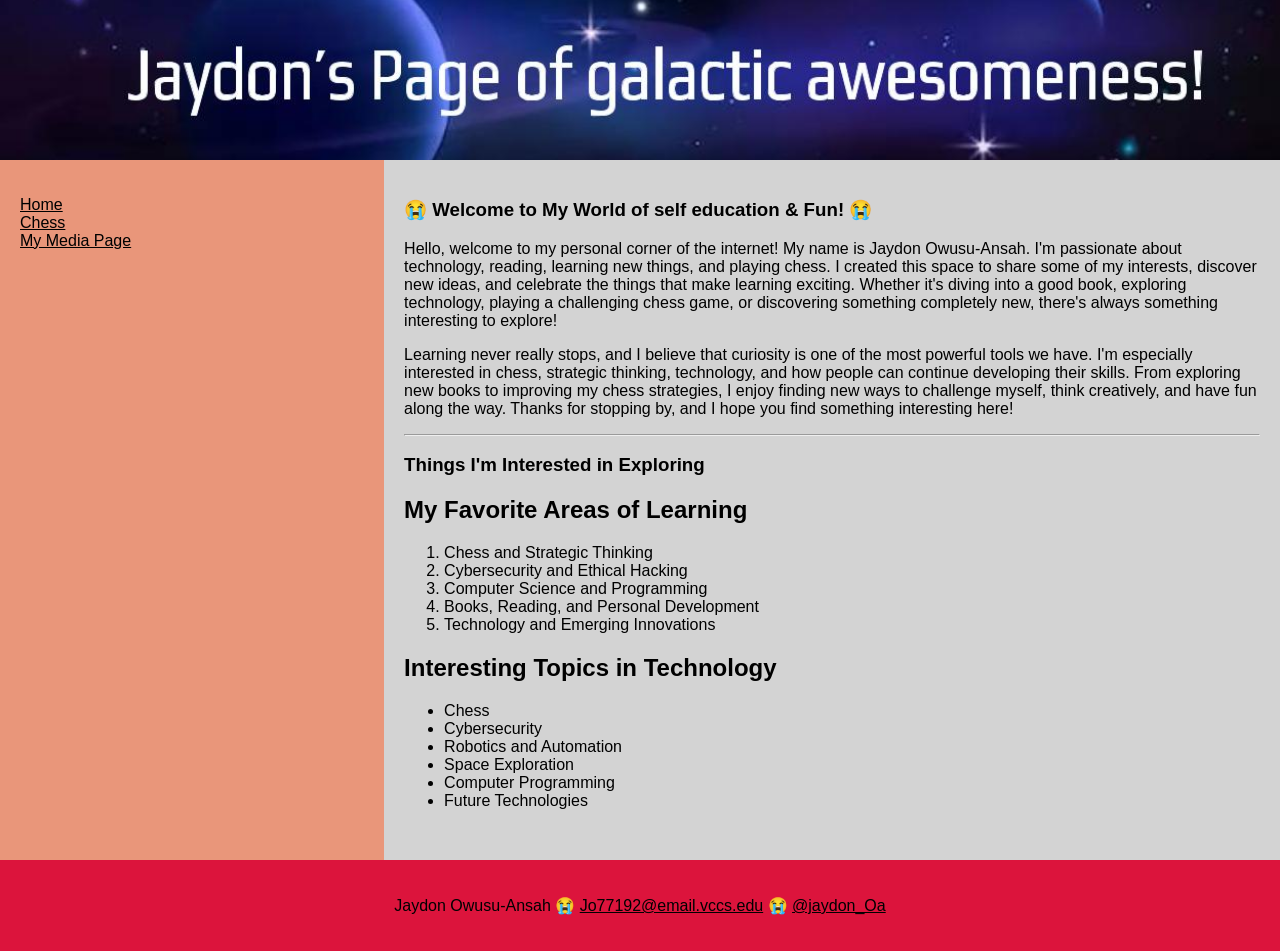
<file: index.html>
<!DOCTYPE html>
<html lang="en">
<head>
    <title>Books, Learning & Chess</title>
    <meta charset="utf-8">
    <meta name="viewport" content="width=device-width, initial-scale=1">
    <link rel="stylesheet" type="text/css" href="Style1.css">
    <link href="IcoimageCrop.ico" type="image/x-icon" rel="icon">

    <style>
        body, body * {
            color: #000000 !important;
        }
    </style>
</head>
<body style="color: black;">

<header>
    <img src="./Banner.jpg" alt="Jaydon's Page of Galactic Awesomeness">
</header>

<section>
    <nav>
        <ul>
            <li><a href="index.html">Home</a></li>
            <li><a href="https://www.chess.com/" target="_blank">Chess</a></li>
            <li><a href="Media.html">My Media Page</a></li>
        </ul>
    </nav>

    <article>
        <h1>😭 Welcome to My World of self education & Fun! 😭</h1>

        <p>Hello, welcome to my personal corner of the internet! My name is Jaydon Owusu-Ansah. I'm passionate about technology, reading, learning new things, and playing chess. I created this space to share some of my interests, discover new ideas, and celebrate the things that make learning exciting. Whether it's diving into a good book, exploring technology, playing a challenging chess game, or discovering something completely new, there's always something interesting to explore!</p>

        <p>Learning never really stops, and I believe that curiosity is one of the most powerful tools we have. I'm especially interested in chess, strategic thinking, technology, and how people can continue developing their skills. From exploring new books to improving my chess strategies, I enjoy finding new ways to challenge myself, think creatively, and have fun along the way. Thanks for stopping by, and I hope you find something interesting here!</p>

        <hr>

        <h1>Things I'm Interested in Exploring</h1>

        <h2>My Favorite Areas of Learning</h2>

        <ol>
            <li>Chess and Strategic Thinking</li>
            <li>Cybersecurity and Ethical Hacking</li>
            <li>Computer Science and Programming</li>
            <li>Books, Reading, and Personal Development</li>
            <li>Technology and Emerging Innovations</li>
        </ol>

        <h2>Interesting Topics in Technology</h2>

        <ul>
            <li>Chess</li>
            <li>Cybersecurity</li>
            <li>Robotics and Automation</li>
            <li>Space Exploration</li>
            <li>Computer Programming</li>
            <li>Future Technologies</li>
        </ul>

    </article>
</section>

<footer>
    <p>Jaydon Owusu-Ansah 😭
        <a href="mailto:Jo77192@email.vccs.edu">Jo77192@email.vccs.edu</a> 😭
        <a href="https://www.instagram.com/jaydon_Oa/" target="_blank">@jaydon_Oa</a>
    </p>
</footer>

</body>
</html>
</file>
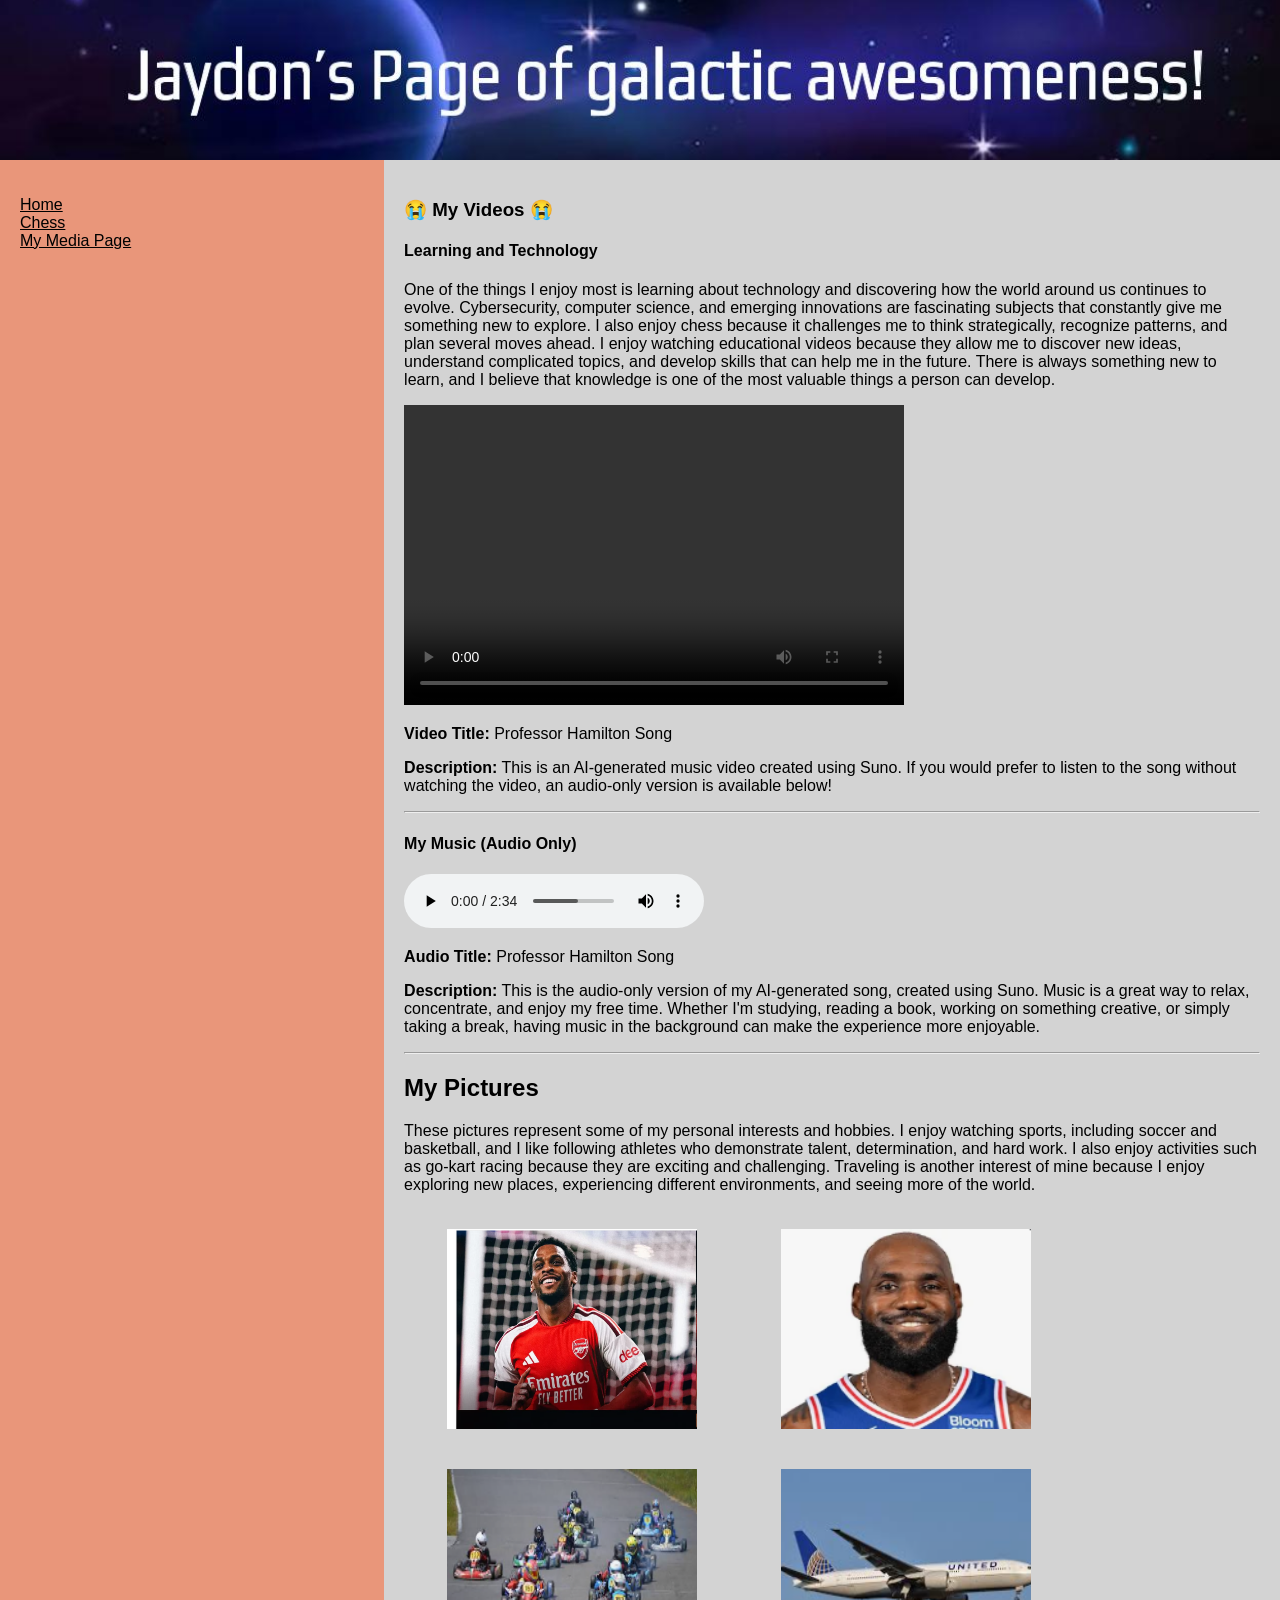
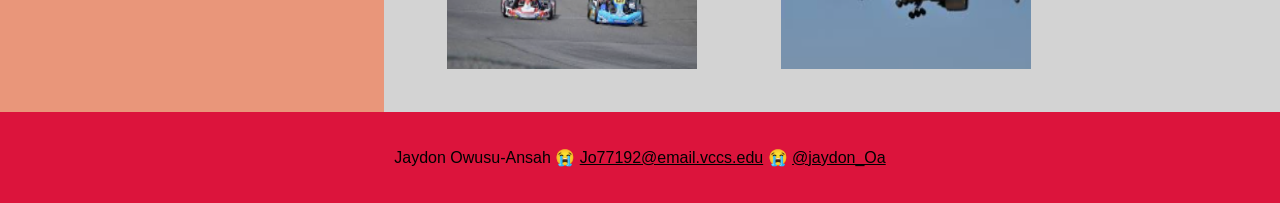
<file: Media.html>
<!DOCTYPE html>
<html lang="en">
<head>
    <title>Jaydon's Media Page</title>
    <meta charset="utf-8">
    <meta name="viewport" content="width=device-width, initial-scale=1">

    <link rel="stylesheet" href="Style2.css">
    <link rel="icon" type="image/png" href="favicon.png">
</head>

<body>

<header>
    <img src="./Banner.jpg" alt="Jaydon's Page of Galactic Awesomeness">
</header>

<section>

    <nav>
        <ul>
            <li><a href="index.html">Home</a></li>
            <li><a href="https://www.chess.com/" target="_blank">Chess</a></li>
            <li><a href="Media.html">My Media Page</a></li>
        </ul>
    </nav>

    <article>

        <h1>😭 My Videos 😭</h1>

        <h4>Learning and Technology</h4>

        <p>One of the things I enjoy most is learning about technology and discovering how the world around us continues to evolve. Cybersecurity, computer science, and emerging innovations are fascinating subjects that constantly give me something new to explore. I also enjoy chess because it challenges me to think strategically, recognize patterns, and plan several moves ahead. I enjoy watching educational videos because they allow me to discover new ideas, understand complicated topics, and develop skills that can help me in the future. There is always something new to learn, and I believe that knowledge is one of the most valuable things a person can develop.</p>

        <video width="500" height="300" controls>
            <source src="Professor_Hamilton_Song_3min.mp4" type="video/mp4">
            Your browser does not support the video element.
        </video>

        <p><strong>Video Title:</strong> Professor Hamilton Song</p>

        <p><strong>Description:</strong> This is an AI-generated music video created using Suno. If you would prefer to listen to the song without watching the video, an audio-only version is available below!</p>

        <hr>

        <h4>My Music (Audio Only)</h4>

        <audio controls>
            <source src="Professor Hamilton - usesuno.com.mp3" type="audio/mpeg">
            Your browser does not support the audio element.
        </audio>

        <p><strong>Audio Title:</strong> Professor Hamilton Song</p>

        <p><strong>Description:</strong> This is the audio-only version of my AI-generated song, created using Suno. Music is a great way to relax, concentrate, and enjoy my free time. Whether I'm studying, reading a book, working on something creative, or simply taking a break, having music in the background can make the experience more enjoyable.</p>

        <hr>

        <h2>My Pictures</h2>

        <p>These pictures represent some of my personal interests and hobbies. I enjoy watching sports, including soccer and basketball, and I like following athletes who demonstrate talent, determination, and hard work. I also enjoy activities such as go-kart racing because they are exciting and challenging. Traveling is another interest of mine because I enjoy exploring new places, experiencing different environments, and seeing more of the world.</p>

        <table>
            <tr>
                <td>
                    <figure>
                        <img src="PIC1.png" alt="Jurrien Timber, LeBron James, go-kart racing, and an airplane representing my interests" width="250" height="200">
                    </figure>
                </td>

                <td>
                    <figure>
                        <img src="PIC2.png" alt="Picture 2 representing my interests" width="250" height="200">
                    </figure>
                </td>
            </tr>

            <tr>
                <td>
                    <figure>
                        <img src="PIC3.png" alt="Picture 3 representing my interests" width="250" height="200">
                    </figure>
                </td>

                <td>
                    <figure>
                        <img src="PIC4.png" alt="Picture 4 representing my interests" width="250" height="200">
                    </figure>
                </td>
            </tr>
        </table>

    </article>

</section>

<footer>
    <p>Jaydon Owusu-Ansah 😭
        <a href="mailto:Jo77192@email.vccs.edu">Jo77192@email.vccs.edu</a> 😭
        <a href="https://www.instagram.com/jaydon_Oa/" target="_blank">@jaydon_Oa</a>
    </p>
</footer>

</body>
</html>
</file>
<file: Style1.css>
* {
    box-sizing: border-box;
}

body {
    font-family: Arial, Helvetica, sans-serif;
    margin: 0;
    color: #000000;
}

/* Website Banner */
header {
    background-color: #8B0000;
    padding: 0;
    text-align: center;
    line-height: 0;
}

header img {
    display: block;
    width: 100%;
    max-height: 160px;
    height: auto;
    object-fit: cover;
    margin: 0 auto;
}

/* Main section - makes both columns equal height */
section {
    display: flex;
    align-items: stretch;
    background-color: #D3D3D3;
}

/* Navigation box */
nav {
    width: 30%;
    min-height: 700px;
    background: #E9967A;
    padding: 20px;
    color: #000000;
}

/* Navigation links */
nav ul {
    list-style-type: none;
    padding: 0;
}

nav a {
    color: #000000;
}

/* Article box */
article {
    padding: 20.10px;
    width: 70%;
    background-color: #D3D3D3;
    min-height: 700px;
    color: #000000;
}

/* Footer */
footer {
    background-color: #DC143C;
    padding: 20px;
    text-align: center;
    color: #000000;
}

footer a {
    color: #000000;
}

/* Responsive layout */
@media (max-width: 600px) {
    section {
        display: block;
    }

    nav, article {
        width: 100%;
        min-height: auto;
    }
}
</file>
<file: Style2.css>
* {
    box-sizing: border-box;
}

body {
    font-family: Arial, Helvetica, sans-serif;
    margin: 0;
    color: #000000;
}

/* Website Banner */
header {
    background-color: #8B0000;
    padding: 0;
    text-align: center;
    line-height: 0;
}

header img {
    display: block;
    width: 100%;
    max-height: 160px;
    height: auto;
    object-fit: cover;
    margin: 0 auto;
}

/* Main section - makes both columns equal height */
section {
    display: flex;
    align-items: stretch;
    background-color: #D3D3D3;
}

/* Navigation box */
nav {
    width: 30%;
    min-height: 700px;
    background: #E9967A;
    padding: 20px;
    color: #000000;
}

/* Navigation links */
nav ul {
    list-style-type: none;
    padding: 0;
}

nav a {
    color: #000000;
}

/* Article box */
article {
    padding: 20.10px;
    width: 70%;
    background-color: #D3D3D3;
    min-height: 700px;
    color: #000000;
}

/* Footer */
footer {
    background-color: #DC143C;
    padding: 20px;
    text-align: center;
    color: #000000;
}

footer a {
    color: #000000;
}

/* Responsive layout */
@media (max-width: 600px) {
    section {
        display: block;
    }

    nav, article {
        width: 100%;
        min-height: auto;
    }
}
</file>
